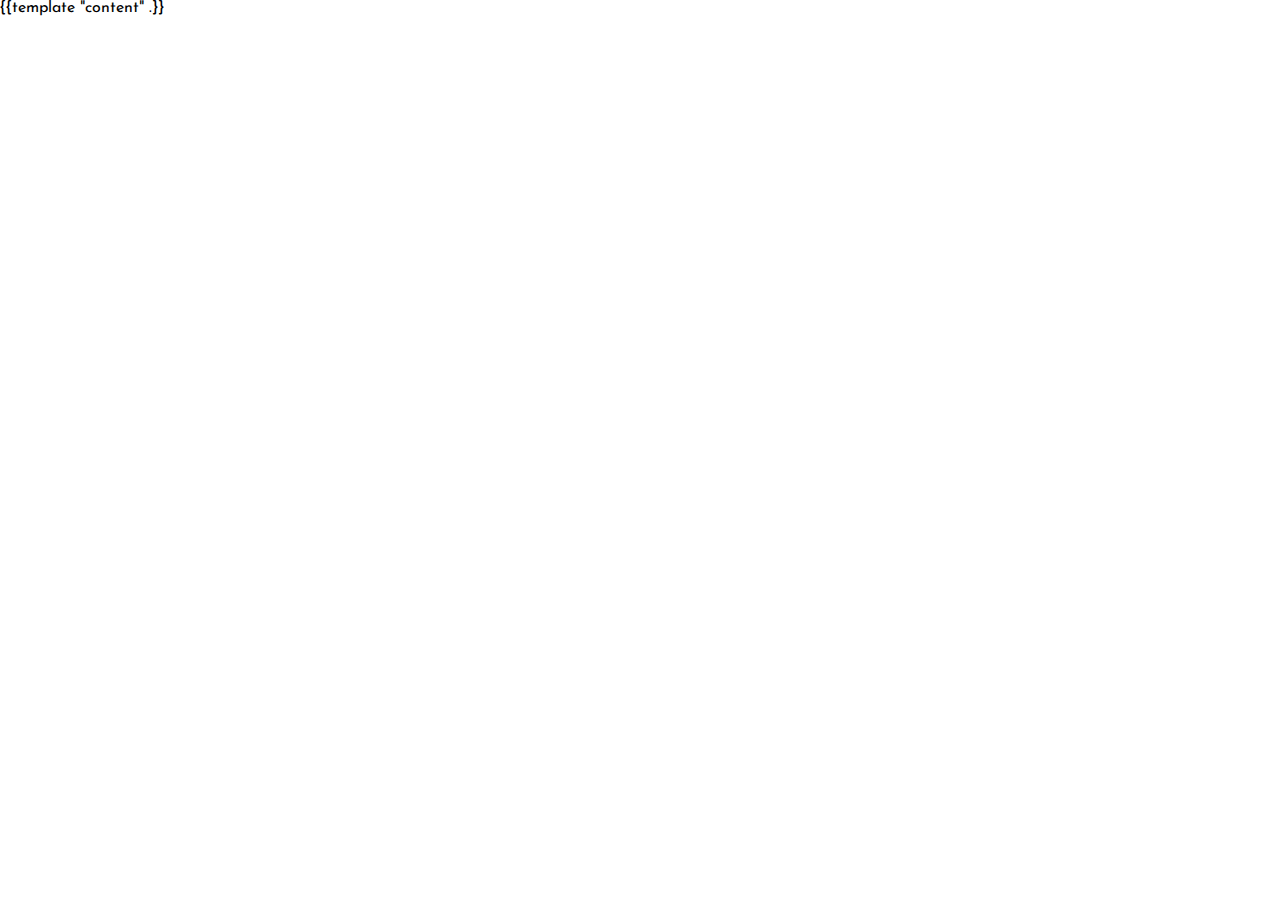
<file: templates/index.html>
<!DOCTYPE html>
<html lang="en">
<head>
    <meta charset="UTF-8">
    <title>Title</title>
    <link rel="stylesheet" href="../assets/style/signin.css">
    <link rel="stylesheet" href="../assets/style/header.css">
    <link rel="stylesheet" href="../assets/style/footer.css">
    <link rel="stylesheet" href="../assets/style/login.css">
    <link rel="stylesheet" href="../assets/style/global.css">
    <link rel="stylesheet" href="../assets/style/forum.css">
    <link rel="stylesheet" href="../assets/style/notfound.css">
    <link rel="stylesheet" href="../assets/style/topic.css">
    <link rel="stylesheet" href="../assets/style/intopic.css">
    <link rel="stylesheet" href="../assets/style/mentions.css">
</head>
<body>
    {{template "content" .}}
    <script src="../assets/scripts/main.js"></script>
</body>
</html>
</file>
<file: assets/style/signin.css>
.ctn-signin {
    display: flex;
    align-items: center;
    justify-content: center;
    background-color: var(--primary);
    border-radius: 50px;
    height: 500px;
    margin-top: 100px;
    margin-left: 500px;
    margin-right: 500px;
    margin-bottom: 100px;
}

.form-signin {
    display: flex;
    flex-direction: column;
    align-items: center;
}

#bdate {
    text-align: center;
    width: 100px;
    padding: 3px;
    margin-top: 10px;
    margin-bottom: 10px;
}

#submit {
    border-radius: 30px;
    width: 80px;
    color: var(--hover);
    margin-top: 10px;
}

#submit:hover {
    opacity:0.8;
    transition: 0.3s;
}
</file>
<file: assets/style/header.css>
.ctn-logo-header {
    width: auto;
    max-height: 100%;
}

.logo-header {
    display: block;
    height: 100%;
    border: 1px solid transparent;
    border-radius: 70px;
}

a {
    text-decoration: none;
}

header {
    display: grid;
    grid-template-columns: 1fr auto 1fr;
    height: 70px;
}

.ctn-header {
    position: fixed;
    background-color: var(--primary);
    width: 100vw;
    box-shadow: 5px 5px 5px grey;
}

.btn-insc {
    display: flex;
    gap: 100px;
    align-items: center;
    justify-content: flex-end;
    padding-right: 60px;
}

.btn-infos {
    display: flex;
    gap: 150px;
    align-items: center;
    font-size: larger;
}

.btn {
    background-color: var(--third);
    border-radius: 10px;
    justify-content: right;
    font-size: larger;
    padding: 10px;
    transition: 0.4s ease-in-out;
}

.btn:hover {
    background-color: var(--hover);
}

.hov {
    transition: 0.4s ease-in-out;
}

.hov:hover {
    color: var(--hover);
}

.space-div {
    height: 70px;
}

.return-index {
    width: 50px;
}

.clickable {
    display: flex;
    width: fit-content;
    justify-content: center;
    margin: 0 10px;
}

.first-letter {
    font-family: 'Vibes';
}
</file>
<file: assets/style/footer.css>
footer {
    display: grid;
    grid-template-columns: 1fr 1fr;
}

.ctn-footer {
    position: absolute;
    bottom: 0;
    background-color: var(--primary);
    width: 100vw;
    height: 150px;
    box-shadow: 5px -5px 5px grey;
}

.left-footer {
    display: flex;
    align-items: center;
}

.right-footer {
    display: flex;
    align-items: center;
}

.left {
    display: flex;
    gap: 30px;
    height: 70px;
    flex-direction: column;
    justify-content: center;
    align-items: flex-end;
    width: 100%;
    padding: 50px;
}

.right {
    display: flex;
    gap: 30px;
    height: 70px;
    flex-direction: column;
    justify-content: center;
    align-items: flex-start;
    width: 100%;
    
}

.logo {
    height: 15px;
    margin-left: 15px;
}

.hvr:hover {
    transition: 0.3s ease;
    color: var(--hover);
}

.spo:hover {
    color: #15d759;
}

.inst:hover {
    color: rgb(199, 11, 199);
}

.you:hover {
    color: rgb(225, 11, 11);
}

.twi:hover {
    color: rgb(0, 0, 255);
}

.mentions:hover {
    color: black;
}

.sound:hover {
    color:rgb(248, 244, 244);
}
</file>
<file: assets/style/login.css>
.ctn-form {
    display: flex;
    align-items: center;
    justify-content: center;
    flex-direction: column;
    background-color: var(--primary);
    border-radius: 50px;
    height: 350px;
    margin-top: 100px;
    margin-left: 350px;
    margin-right: 350px;
    margin-bottom: 100px;
}

.error-mess {
    display: flex;
    align-items: center;
    justify-content: center;
    padding: 10px;
    color: red;
}

.ctn-err {
    display: flex;
    justify-content: center;
    align-items: center;
}

.sign {
    width: 200px;
    text-align: center;
    padding: 5px;
    margin: 10px;
}

#submit {
    border-radius: 30px;
    width: 80px;
    color: var(--hover);
}

#submit:hover {
    opacity:0.8;
    transition: 0.3s;
}
</file>
<file: assets/style/global.css>
:root {
    --primary : #FF5D8F;
    --secondary : #FFC8DD;
    --third : #A2D2FF;
    --hover : #FF97B7;
}

@font-face {
    font-family: 'Josefin';
    src: url(../font/JosefinSans-VariableFont_wght.ttf);
}

@font-face {
    font-family: 'Vibes';
    src: url(../font/GreatVibes-Regular.ttf);
}

* {
    margin: 0;
    padding: 0;
    box-sizing: border-box;
    font-family: 'Josefin';
}

.main-page  {
    text-align: center;
    padding-top: 250px;
}

.main-title {
    padding-bottom: 10px;
}

.information {
    text-decoration:dashed ;
}
</file>
<file: assets/style/forum.css>
ul, li {
    text-decoration: none;
}

.popup {
    position: fixed;
    top: 75%;
    left: 80%;
    transform: translate(-50%, -50%);
    background-color: #f5f5f5;
    padding: 20px;
    border: 1px solid #ccc;
    border-radius: 4px;
    box-shadow: 0 2px 8px rgba(0, 0, 0, 0.15);
    z-index: 9999;
}
.popup-content {
    text-align: center;
}
.popup-button {
    margin-top: 10px;
}
</file>
<file: assets/style/notfound.css>
.notfound {
    position: fixed;
    top: 50%;
    left: 50%;
    transform: translate(-50%, -50%);
}

.err {
    font-size: 100px;
}

.notfound:hover {
    cursor: wait;
}
</file>
<file: assets/style/topic.css>
.ctn-topics {
    border: 1px solid transparent;
    display: flex;
    justify-content: center;
    align-items: center;
    padding-top: 20px;
    padding-bottom: 10px;
}

.content {
    text-align: center;
    padding: 5px;
}

.sub-topic {
    text-align: center;
}
</file>
<file: assets/style/intopic.css>
.ctn-intopic {
    display: flex;
    flex-direction: column;
    align-items: center;
    padding-top: 20px;
}

.topic-message {
    display: flex;
    flex-direction: column;
    align-items: center;
    padding: 10px;
    margin: 10px;
   border: 1px solid black; 
}
</file>
<file: assets/style/mentions.css>
.mentions {
    display: flex;
    flex-direction: column;
    align-items: center;
    margin: 10px;
    text-align: center;
}

.categorie {
    padding-bottom: 20px;
    padding-top: 20px;
}
</file>
